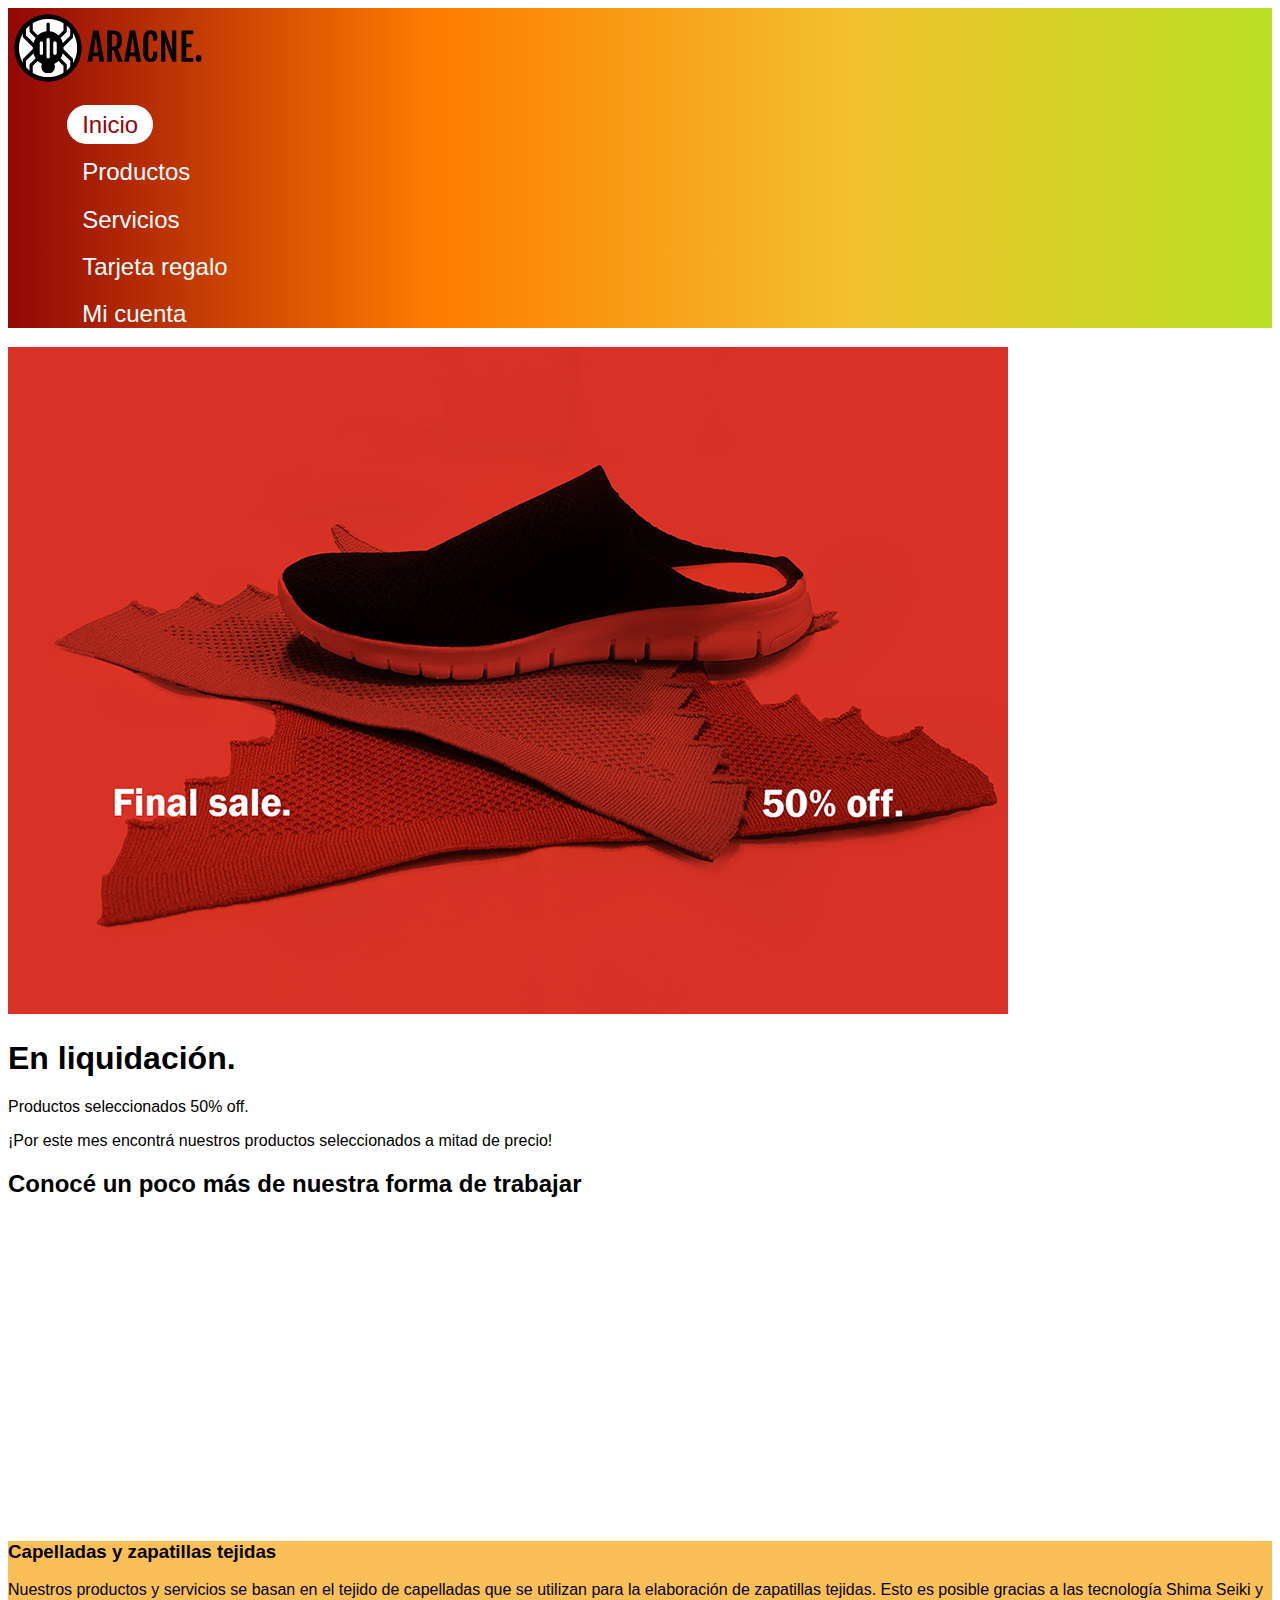
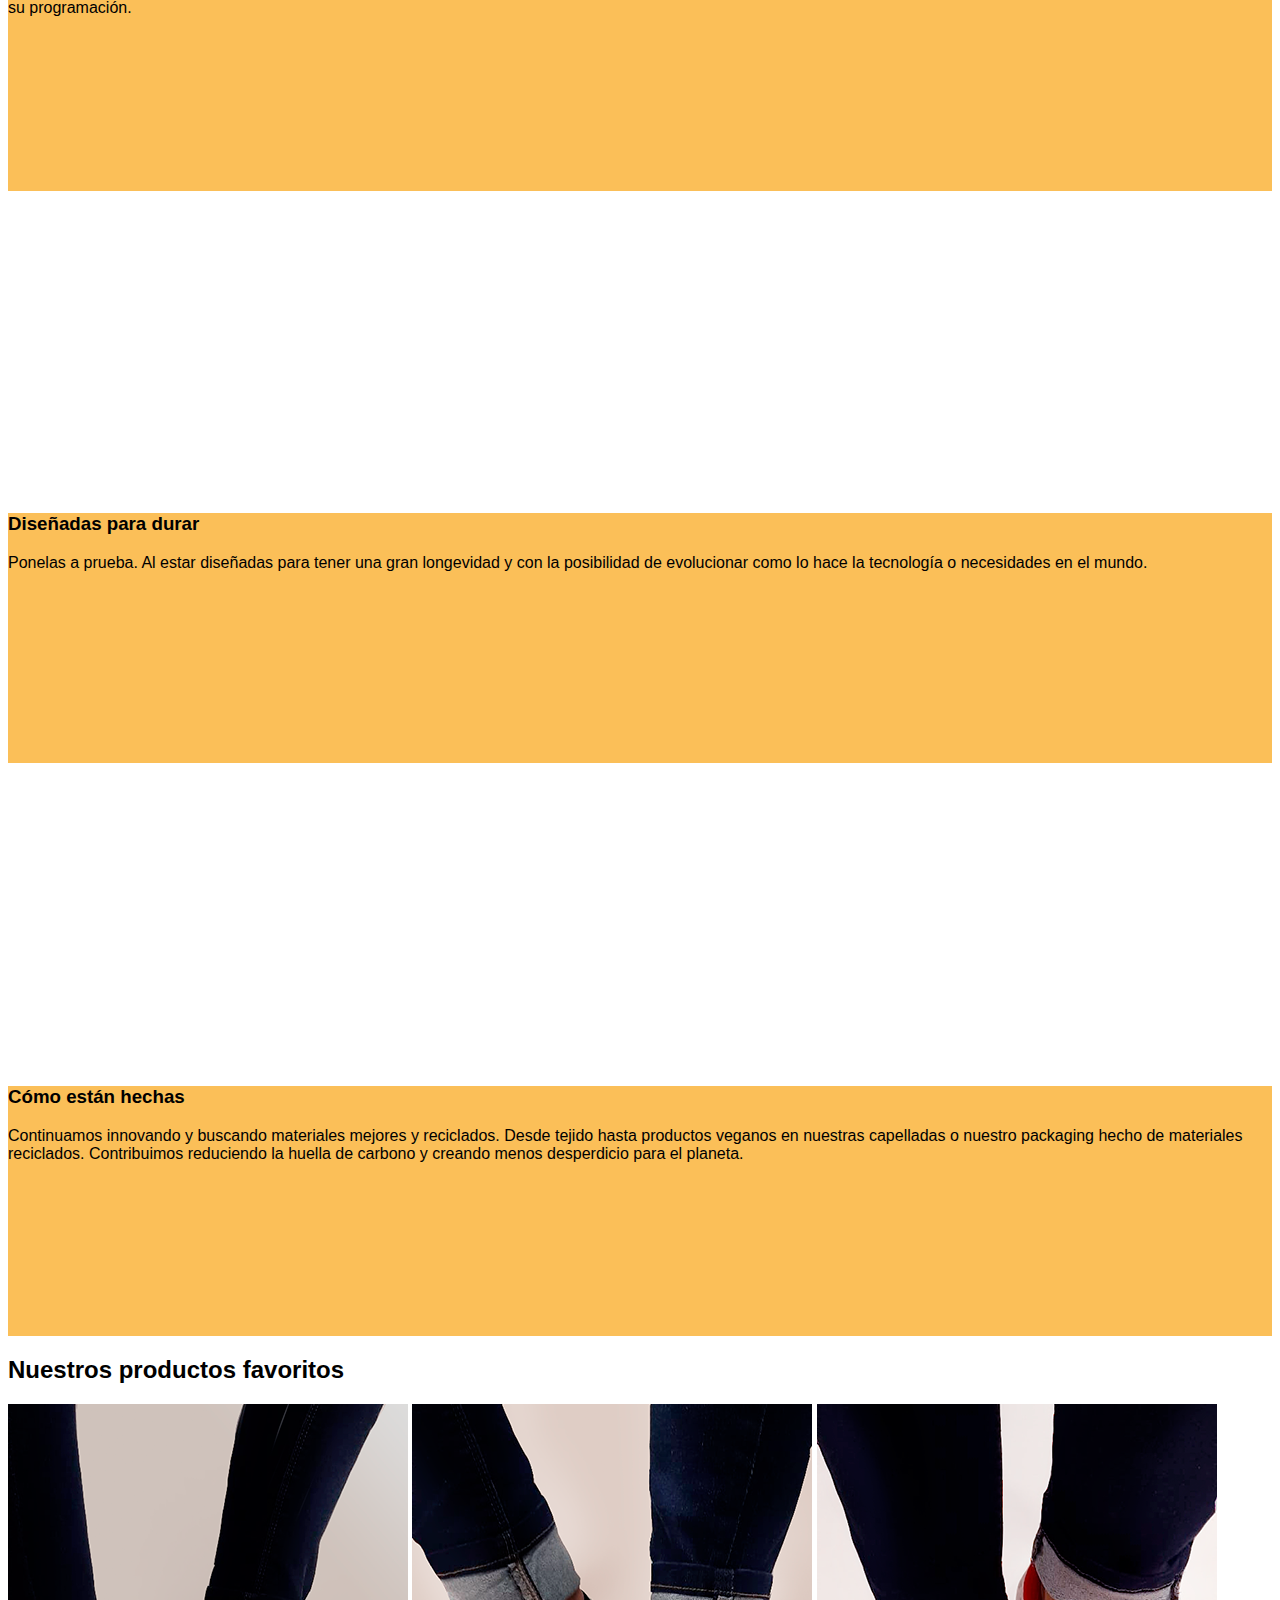
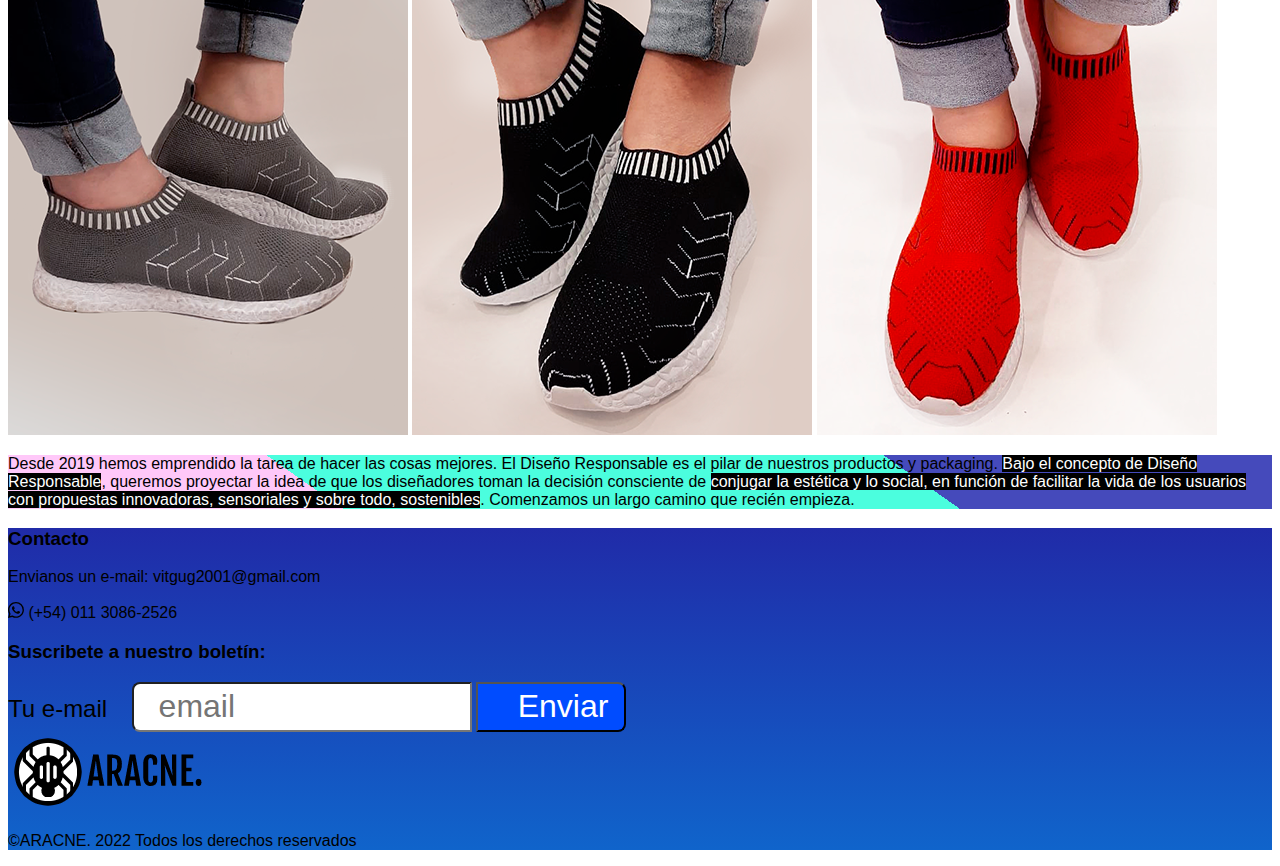
<file: index.html>
<!DOCTYPE html>
<html lang="es">

<head>
    <meta charset="UTF-8">
    <meta http-equiv="X-UA-Compatible" content="IE=edge">
    <meta name="viewport" content="width=device-width, initial-scale=1.0">
    <link rel="shortcut icon" href="./assets/images/logo/favicon.png">
    <!--CSS BOOTSTRAP-->
    <link href="https://cdn.jsdelivr.net/npm/bootstrap@5.1.3/dist/css/bootstrap.min.css" rel="stylesheet"
        integrity="sha384-1BmE4kWBq78iYhFldvKuhfTAU6auU8tT94WrHftjDbrCEXSU1oBoqyl2QvZ6jIW3" crossorigin="anonymous">
    <!--CSS AOS-->
    <link href="https://unpkg.com/aos@2.3.1/dist/aos.css" rel="stylesheet">
    <!--MI CSS-->
    <link rel="stylesheet" href="./css/estilos.css">
    <title>ARACNE.</title>
</head>

<body>
    <header class="container-fluid px-0">
        <nav class="navegador row">
            <div class="col-12 col-lg-3 d-flex justify-content-center">
                <a href="#">
                    <img src="./assets/images/logo/logoempresa.png" alt="logo pagina web">
                </a>
            </div>
            <ul class="col-12 col-lg-7 d-flex flex-row">
                <li><a href="#" class="active">Inicio</a></li>
                <li><a href="./pages/productos.html">Productos</a></li>
                <li><a href="#">Servicios</a></li>
                <li><a href="#">Tarjeta regalo</a></li>
            </ul>
            <ul class="col-12 col-lg-2">
                <li class="accountDerecha"><a href="#">Mi cuenta</a></li>
            </ul>
        </nav>
    </header>
    <main class="container-fluid px-0">
        <section class="row">
            <div class="col-12 col-lg-8">
                <img src="./assets/images/productos/sand.png" alt="sandalia" class="img-fluid">
            </div>
            <div class="col-12 col-lg-4">
                <span class="sticky-lg-top">
                    <h1 class="mt-4 mx-3 bold">En liquidación.</h1>
                    <p class="mt-4 mx-3">Productos seleccionados 50% off.</p>
                    <p class="mt-4 mx-3">¡Por este mes encontrá nuestros productos seleccionados a mitad de
                        precio!</p>
                </span>
            </div>
        </section>
        <section class="row">
            <h2 class="col-12 col-lg-12 mt-4 mx-3 mb-4">Conocé un poco más de nuestra forma de trabajar</h2>
            <div class="col-12 col-lg-4">
                <iframe width="100%" height="300" src="https://www.youtube.com/embed/GsW2QKRtEBs"
                    title="YouTube video player" frameborder="0"
                    allow="accelerometer; autoplay; clipboard-write; encrypted-media; gyroscope; picture-in-picture"
                    allowfullscreen></iframe>
                <div class="text-center pt-3 pb-3 px-4 textVideo">
                    <h3>Capelladas y zapatillas tejidas</h3>
                    <p>Nuestros productos y servicios se basan en el tejido de capelladas que se
                        utilizan para la elaboración de zapatillas tejidas. Esto es posible gracias a las
                        tecnología
                        Shima Seiki y su programación.</p>
                </div>
            </div>
            <div class="col-12 col-lg-4">
                <iframe width="100%" height="300" src="https://www.youtube.com/embed/y6wHl0Xtxfw"
                    title="YouTube video player" frameborder="0"
                    allow="accelerometer; autoplay; clipboard-write; encrypted-media; gyroscope; picture-in-picture"
                    allowfullscreen></iframe>
                <div class="text-center pt-3 pb-3 px-4 textVideo">
                    <h3>Diseñadas para durar</h3>
                    <p>Ponelas a prueba. Al estar diseñadas para tener una gran longevidad y con la
                        posibilidad de evolucionar como lo hace la tecnología o necesidades en el mundo.</p>
                </div>
            </div>
            <div class="col-12 col-lg-4">
                <iframe width="100%" height="300" src="https://www.youtube.com/embed/lKj1v1MLF4w"
                    title="YouTube video player" frameborder="0"
                    allow="accelerometer; autoplay; clipboard-write; encrypted-media; gyroscope; picture-in-picture"
                    allowfullscreen></iframe>
                <div class="text-center pt-3 pb-3 px-4 textVideo">
                    <h3>Cómo están hechas</h3>
                    <p>Continuamos innovando y buscando materiales mejores y reciclados. Desde
                        tejido hasta productos veganos en nuestras capelladas o nuestro packaging hecho de
                        materiales reciclados. Contribuimos reduciendo la huella de carbono y creando menos
                        desperdicio para el planeta.</p>
                </div>
            </div>
        </section>
        <section class="row">
            <h2 class="col-12 col-lg-12 mt-4 mx-3 mb-4">Nuestros productos favoritos</h2>
            <img src="./assets/images/productos/zgrisaracne.png" alt="modelo zapatilla gris"
                class="img-fluid mt-3 mb-3 px-2 scale col-12 col-lg-4">
            <img src="./assets/images/productos/znegroaracne.png" alt="modelo zapatilla negra"
                class="img-fluid scale mt-3 mb-3 px-2 scale col-12 col-lg-4">
            <img src="./assets/images/productos/zrojoaracne.png" alt="modelo zapatilla roja"
                class="img-fluid mt-3 mb-3 px-2 scale col-12 col-lg-4">
            <p class="bgPrimario fs-4 px-5 lead col-12 col-lg-12">Desde 2019 hemos emprendido la tarea de hacer las
                cosas
                mejores. El
                Diseño Responsable es el pilar de nuestros productos y packaging. <span class="highlightblack">Bajo
                    el concepto de Diseño Responsable</span>, queremos proyectar la idea de que los diseñadores
                toman la decisión consciente de <span class="highlightblack">conjugar la estética y lo social,
                    en
                    función de facilitar la vida de los usuarios con propuestas innovadoras, sensoriales y sobre
                    todo, sostenibles</span>. Comenzamos un largo camino que recién empieza.</p>
        </section>
    </main>
    <footer class="container-fluid px-0 pt-5">
        <section class="contactDecoration row">
            <h3 class="col-12 col-lg-12 mx-3 mb-4">Contacto</h3>
            <p class="col-12 col-lg-12 mx-3 mb-4">Envianos un e-mail: <a href="mailto:vitgug2001@gmail.com">vitgug2001@gmail.com</a></p>
            <p class="col-12 col-lg-12 mx-3 mb-4"><a href=" https://wa.me/1130862526"><svg xmlns="http://www.w3.org/2000/svg" width="16" height="16"
                        fill="currentColor" class="bi bi-whatsapp" viewBox="0 0 16 16">
                        <path
                            d="M13.601 2.326A7.854 7.854 0 0 0 7.994 0C3.627 0 .068 3.558.064 7.926c0 1.399.366 2.76 1.057 3.965L0 16l4.204-1.102a7.933 7.933 0 0 0 3.79.965h.004c4.368 0 7.926-3.558 7.93-7.93A7.898 7.898 0 0 0 13.6 2.326zM7.994 14.521a6.573 6.573 0 0 1-3.356-.92l-.24-.144-2.494.654.666-2.433-.156-.251a6.56 6.56 0 0 1-1.007-3.505c0-3.626 2.957-6.584 6.591-6.584a6.56 6.56 0 0 1 4.66 1.931 6.557 6.557 0 0 1 1.928 4.66c-.004 3.639-2.961 6.592-6.592 6.592zm3.615-4.934c-.197-.099-1.17-.578-1.353-.646-.182-.065-.315-.099-.445.099-.133.197-.513.646-.627.775-.114.133-.232.148-.43.05-.197-.1-.836-.308-1.592-.985-.59-.525-.985-1.175-1.103-1.372-.114-.198-.011-.304.088-.403.087-.088.197-.232.296-.346.1-.114.133-.198.198-.33.065-.134.034-.248-.015-.347-.05-.099-.445-1.076-.612-1.47-.16-.389-.323-.335-.445-.34-.114-.007-.247-.007-.38-.007a.729.729 0 0 0-.529.247c-.182.198-.691.677-.691 1.654 0 .977.71 1.916.81 2.049.098.133 1.394 2.132 3.383 2.992.47.205.84.326 1.129.418.475.152.904.129 1.246.08.38-.058 1.171-.48 1.338-.943.164-.464.164-.86.114-.943-.049-.084-.182-.133-.38-.232z" />
                    </svg> (+54) 011 3086-2526</a></p>
        </section>
        <section class="contactDecoration rpw">
            <h3 class="col-12 col-lg-12 mx-3 mb-4">Suscribete a nuestro boletín:</h3>
            <form action="#" class="col-12 col-lg-12 mx-3 mb-4">
                <label for="email">Tu e-mail</label>
                <input type="email" name="email" placeholder="email" id="email">
                <input type="submit" value="Enviar">
            </form>
        </section>
        <div class="contactDecoration row flexEndFooter">
            <a href="#" class="col-12 col-lg-12 mx-3 mb-4">
                <img src="./assets/images/logo/logoempresa.png" alt="logo pagina web">
            </a>
            <p class="col-12 col-lg-12 mx-3 mb-4">&copy;ARACNE. 2022 Todos los derechos reservados</p>
        </div>
    </footer>
    <!--js bootstrap-->
    <script src="https://cdn.jsdelivr.net/npm/bootstrap@5.1.3/dist/js/bootstrap.bundle.min.js"
        integrity="sha384-ka7Sk0Gln4gmtz2MlQnikT1wXgYsOg+OMhuP+IlRH9sENBO0LRn5q+8nbTov4+1p"
        crossorigin="anonymous"></script>
    <!--js aos-->
    <script>
        AOS.init();
    </script>
</body>

</html>
</file>
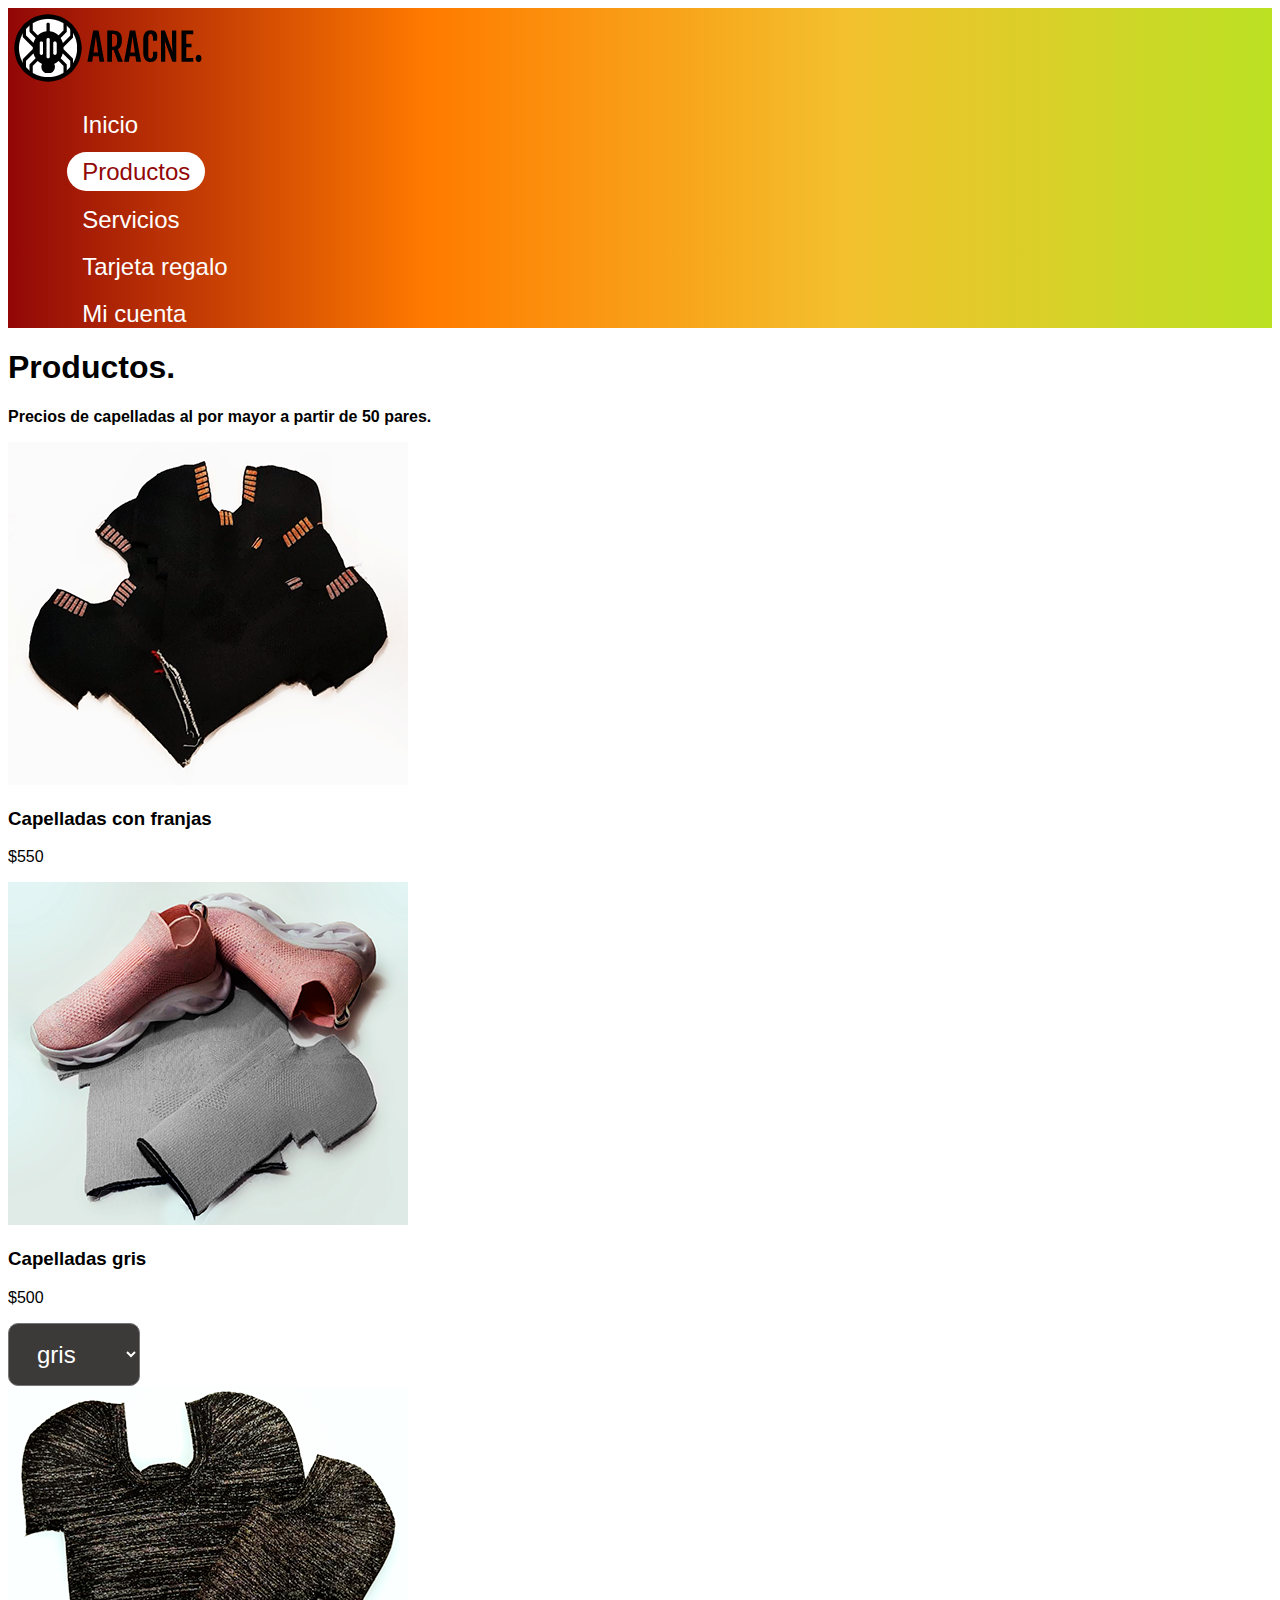
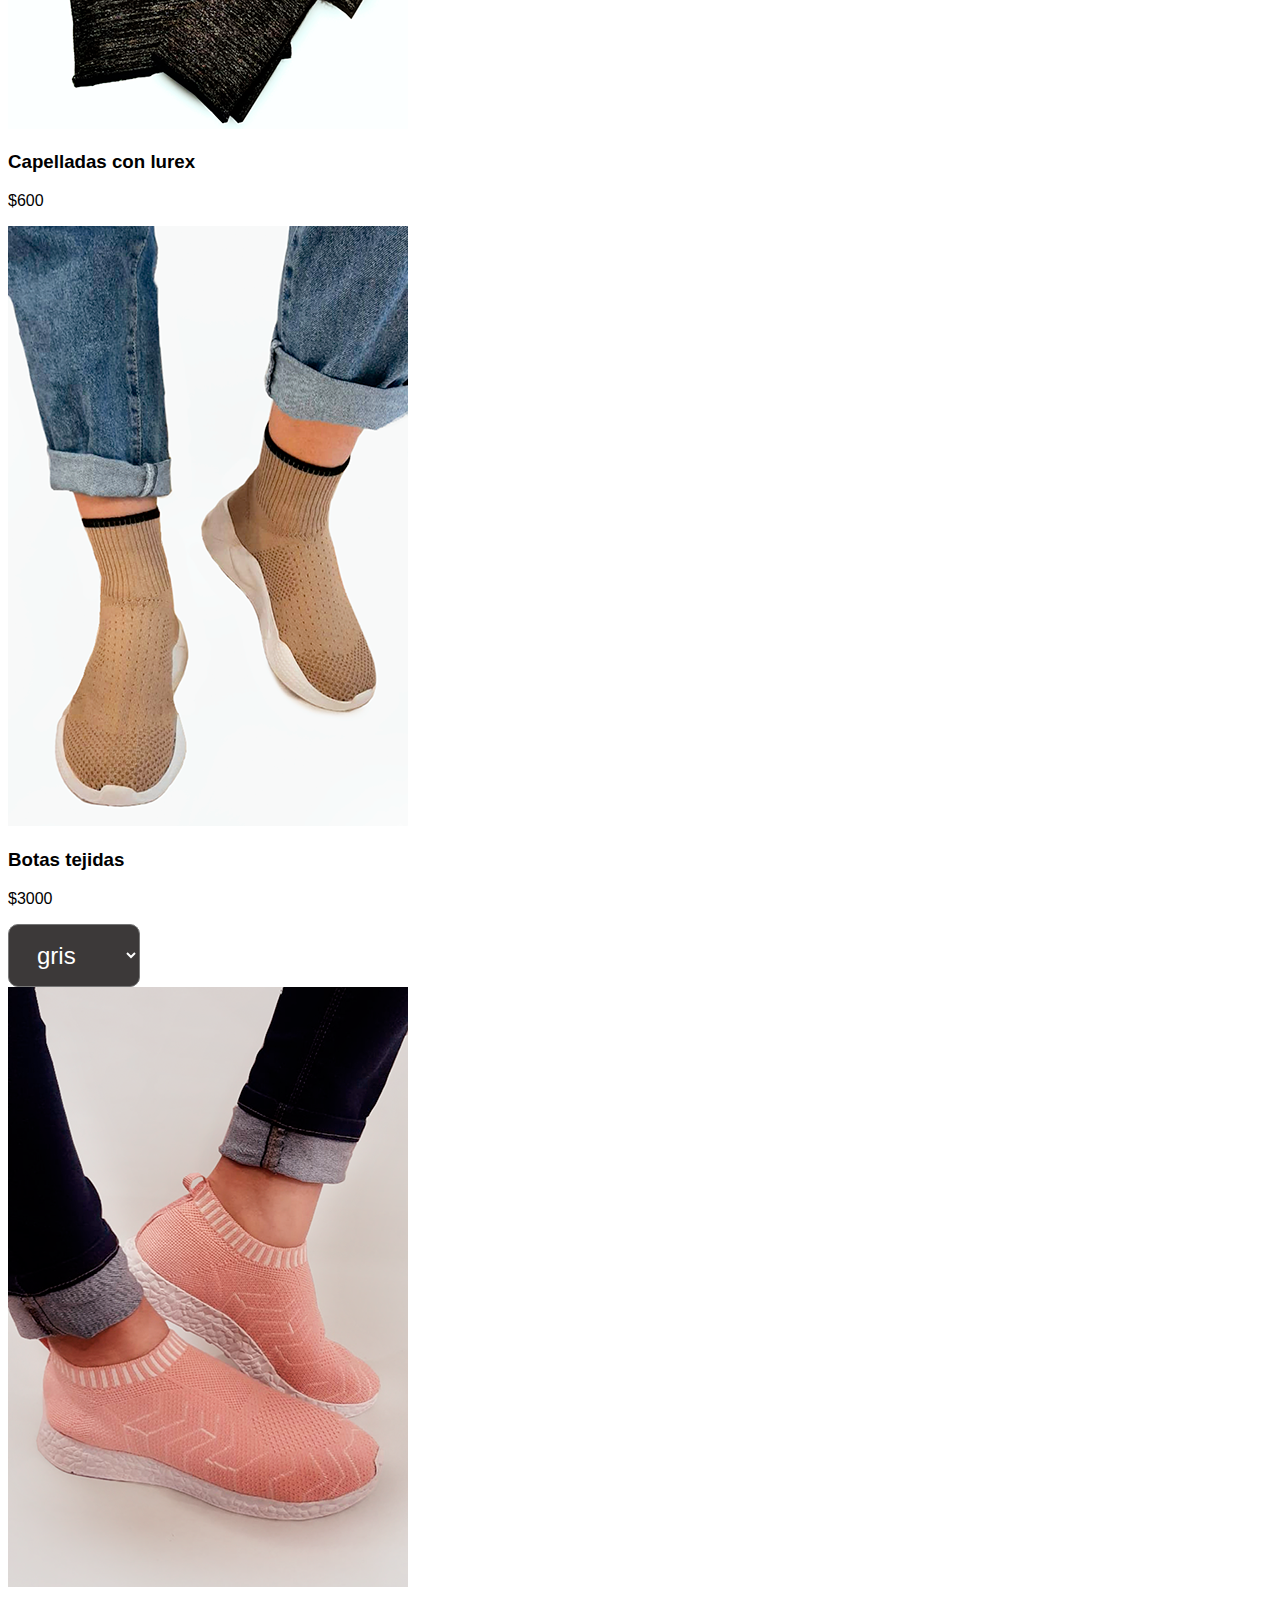
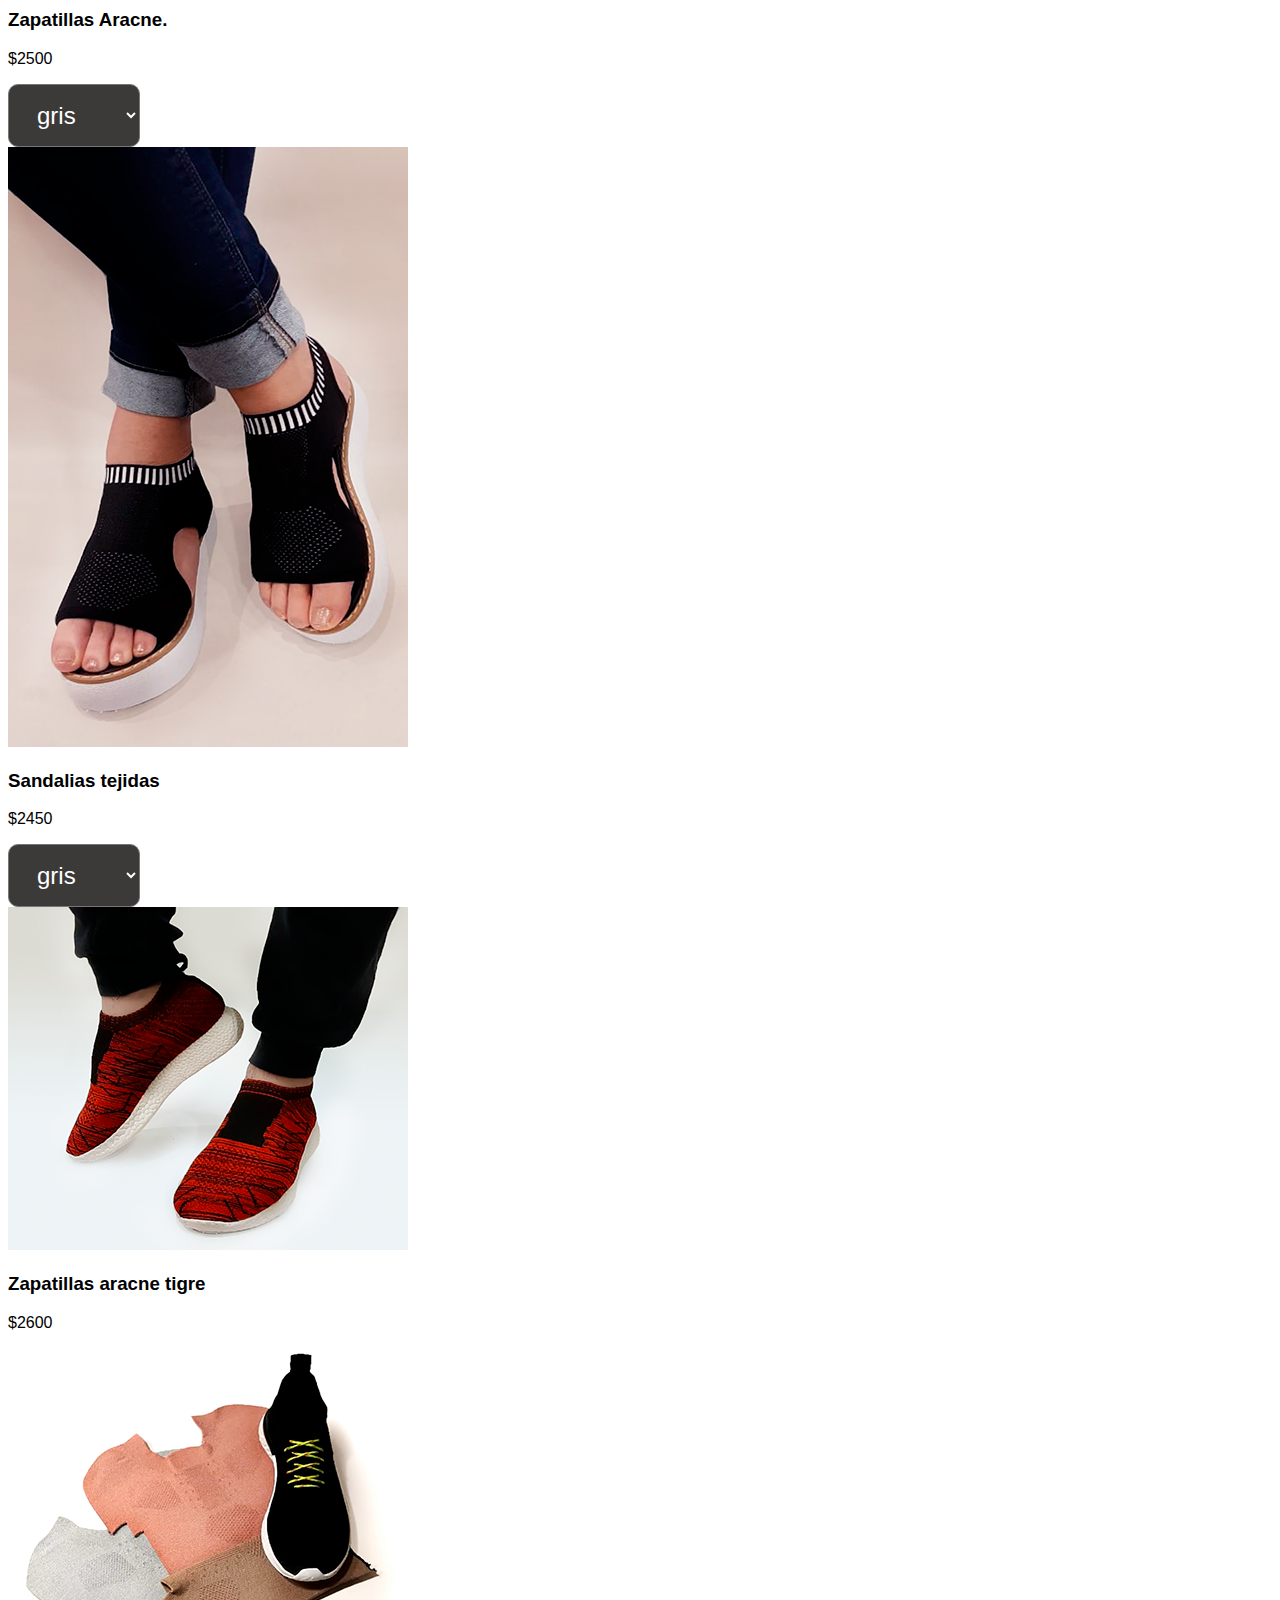
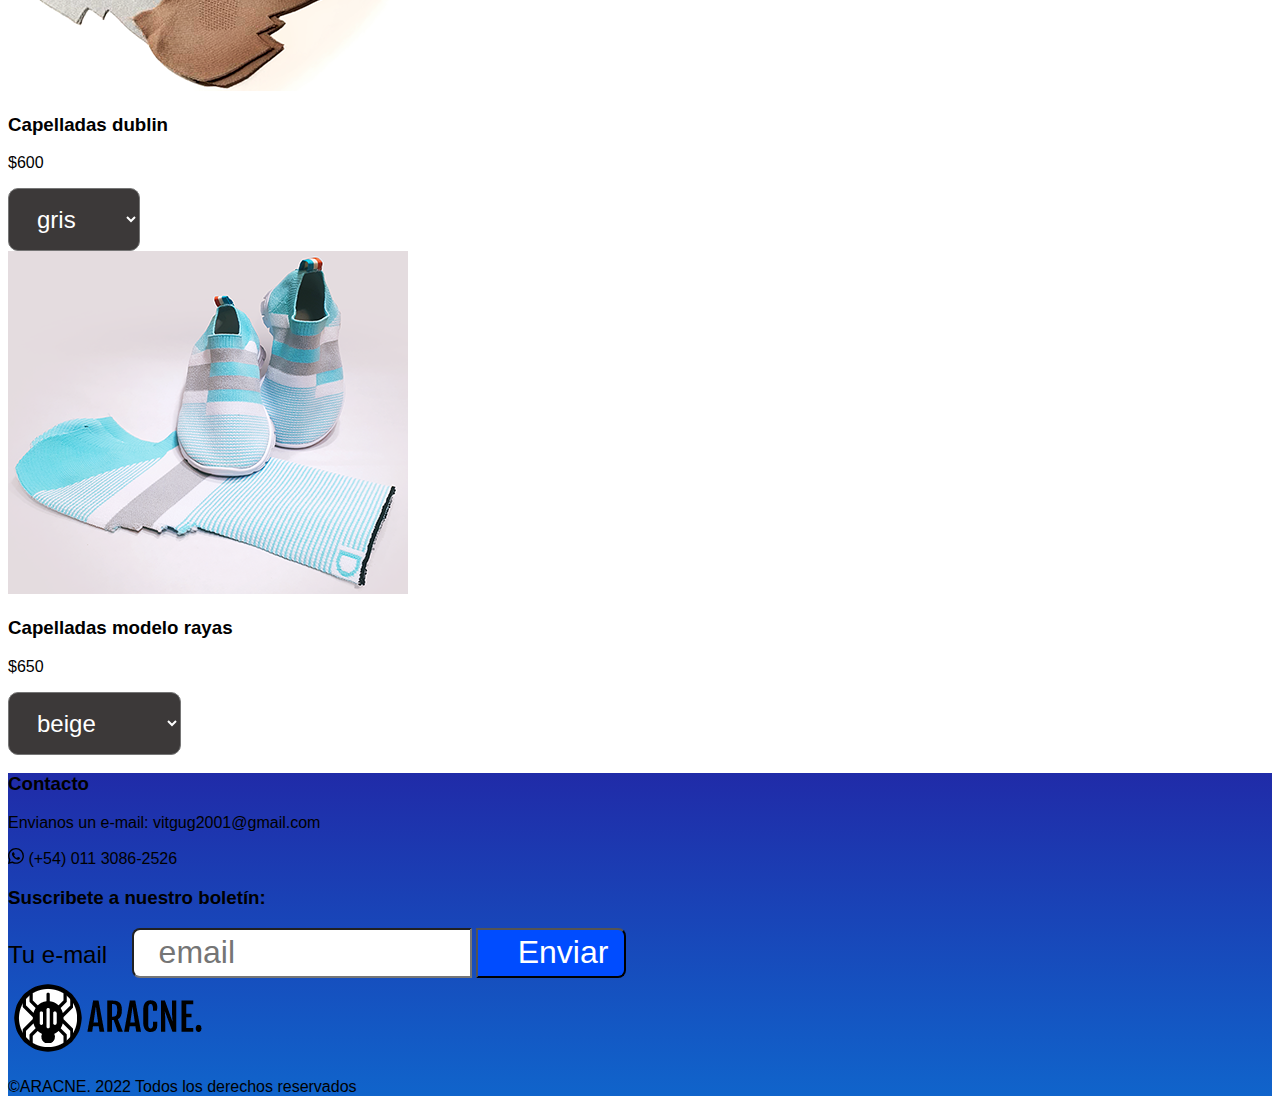
<file: pages/productos.html>
<!DOCTYPE html>
<html lang="es">

<head>
    <meta charset="UTF-8">
    <meta http-equiv="X-UA-Compatible" content="IE=edge">
    <meta name="viewport" content="width=device-width, initial-scale=1.0">
    <link rel="shortcut icon" href="../assets/images/logo/favicon.png">
    <!--CSS BOOTSTRAP-->
    <link href="https://cdn.jsdelivr.net/npm/bootstrap@5.1.3/dist/css/bootstrap.min.css" rel="stylesheet"
        integrity="sha384-1BmE4kWBq78iYhFldvKuhfTAU6auU8tT94WrHftjDbrCEXSU1oBoqyl2QvZ6jIW3" crossorigin="anonymous">
    <!--AOS CSS-->
    <link href="https://unpkg.com/aos@2.3.1/dist/aos.css" rel="stylesheet">
    <!--MI CSS-->
    <link rel="stylesheet" href="../css/estilos.css">
    <title>ARACNE.</title>
</head>

<body>
    <header class="container-fluid px-0">
        <nav class="navegador row">
            <div class="col-12 col-lg-3 d-flex justify-content-center">
                <a href="#">
                    <img src="../assets/images/logo/logoempresa.png" alt="logo pagina web">
                </a>
            </div>
            <ul class="col-12 col-lg-7 d-flex flex-row">
                <li><a href="../index.html">Inicio</a></li>
                <li><a href="#" class="active">Productos</a></li>
                <li><a href="#">Servicios</a></li>
                <li><a href="#">Tarjeta regalo</a></li>
            </ul>
            <ul class="col-12 col-lg-2">
                <li class="accountDerecha"><a href="#">Mi cuenta</a></li>
            </ul>
        </nav>
    </header>
    <main class="container-fluid px-0">
        <section class="row">
            <h1 class="col-12 col-lg-12 text-center">Productos.</h1>
            <p class="col-12 col-lg-12 text-center bold">Precios de capelladas al por mayor a partir de 50 pares.</p>
            <div class="col-12 col-lg-4 mb-3">
                <img src="../assets/images/productos/capfranjas.png" alt="capelladas con detalles en franjas"
                    class="img-fluid translateY imgWidth100">
                <h3>Capelladas con franjas</h3>
                <p>$550</p>
            </div>
            <div class="col-12 col-lg-4 mb-3">
                <img src="../assets/images/productos/capgris.png" alt="capellada gris con zapatillas rosa"
                    class="img-fluid translateY imgWidth100">
                <h3>Capelladas gris</h3>
                <p>$500</p>
                <select name="color" id="color">
                    <option value="gris">gris</option>
                    <option value="negro">negro</option>
                    <option value="rosa">rosa</option>
                    <option value="verde">verde</option>
                    <option value="azul">azul</option>
                    <option value="rojo">rojo</option>
                </select>
            </div>
            <div class="col-12 col-lg-4 mb-3">
                <img src="../assets/images/productos/milkyway.png" alt="capelladas con lurex"
                    class="img-fluid translateY imgWidth100">
                <h3>Capelladas con lurex</h3>
                <p>$600</p>
            </div>
            <div class="col-12 col-lg-4 mb-3">
                <img src="../assets/images/productos/botasbeige.png" alt="botas tejidas beige"
                    class="img-fluid translateY imgWidth100">
                <h3>Botas tejidas</h3>
                <p>$3000</p>
                <select name="color" id="color">
                    <option value="gris">gris</option>
                    <option value="negro">negro</option>
                    <option value="beige">beige</option>
                </select>
            </div>
            <div class="col-12 col-lg-4 mb-3">
                <img src="../assets/images/productos/zaprosabb.png" alt="zapatillas araña rosa bebé"
                    class="img-fluid translateY imgWidth100">
                <h3>Zapatillas Aracne.</h3>
                <p>$2500</p>
                <select name="color" id="color">
                    <option value="gris">gris</option>
                    <option value="negro">negro</option>
                    <option value="rosa">rosa</option>
                    <option value="verde">verde</option>
                    <option value="azul">azul</option>
                    <option value="rojo">rojo</option>
                </select>
            </div>
            <div class="col-12 col-lg-4 mb-3">
                <img src="../assets/images/productos/sandnegras.png" alt="Sandalias tejidas negras"
                    class="img-fluid translateY imgWidth100">
                <h3>Sandalias tejidas</h3>
                <p>$2450</p>
                <select name="color" id="color">
                    <option value="gris">gris</option>
                    <option value="negro">negro</option>
                    <option value="rosa">rosa</option>
                    <option value="verde">verde</option>
                    <option value="azul">azul</option>
                    <option value="rojo">rojo</option>
                </select>
            </div>
            <div class="col-12 col-lg-4 mb-3">
                <img src="../assets/images/productos/zaptiger.png" alt="Zapatillas tejidas rojas tigre"
                    class="img-fluid translateY imgWidth100">
                <h3>Zapatillas aracne tigre</h3>
                <p>$2600</p>
            </div>
            <div class="col-12 col-lg-4 mb-3">
                <img src="../assets/images/productos/dublindos.png" alt="capelladas dublin y zapatilla con cordones"
                    class="img-fluid translateY imgWidth100">
                <h3>Capelladas dublin</h3>
                <p>$600</p>
                <select name="color" id="color">
                    <option value="gris">gris</option>
                    <option value="negro">negro</option>
                    <option value="rosa">rosa</option>
                    <option value="verde">verde</option>
                    <option value="azul">azul</option>
                    <option value="rojo">rojo</option>
                </select>
            </div>
            <div class="col-12 col-lg-4 mb-3">
                <img src="../assets/images/productos/zapcelestesrayas.png" alt="Zapatillas con rayas celestes"
                    class="img-fluid translateY imgWidth100">
                <h3>Capelladas modelo rayas</h3>
                <p>$650</p>
                <select name="color" id="color">
                    <option value="beige">beige</option>
                    <option value="verde">verde</option>
                    <option value="celeste">celeste</option>
                    <option value="rojo">rojo</option>
                    <option value="rosa viejo">rosa viejo</option>
                    <option value="negro">negro</option>
                </select>
            </div>
        </section>
    </main>
    <footer class="container-fluid px-0 pt-5">
        <section class="contactDecoration row">
            <h3 class="col-12 col-lg-12  mx-3 mb-4">Contacto</h3>
            <p class="col-12 col-lg-12  mx-3 mb-4">Envianos un e-mail: <a href="mailto:vitgug2001@gmail.com">vitgug2001@gmail.com</a></p>
            <p class="col-12 col-lg-12  mx-3 mb-4"><a href=" https://wa.me/1130862526"><svg xmlns="http://www.w3.org/2000/svg" width="16" height="16"
                        fill="currentColor" class="bi bi-whatsapp" viewBox="0 0 16 16">
                        <path
                            d="M13.601 2.326A7.854 7.854 0 0 0 7.994 0C3.627 0 .068 3.558.064 7.926c0 1.399.366 2.76 1.057 3.965L0 16l4.204-1.102a7.933 7.933 0 0 0 3.79.965h.004c4.368 0 7.926-3.558 7.93-7.93A7.898 7.898 0 0 0 13.6 2.326zM7.994 14.521a6.573 6.573 0 0 1-3.356-.92l-.24-.144-2.494.654.666-2.433-.156-.251a6.56 6.56 0 0 1-1.007-3.505c0-3.626 2.957-6.584 6.591-6.584a6.56 6.56 0 0 1 4.66 1.931 6.557 6.557 0 0 1 1.928 4.66c-.004 3.639-2.961 6.592-6.592 6.592zm3.615-4.934c-.197-.099-1.17-.578-1.353-.646-.182-.065-.315-.099-.445.099-.133.197-.513.646-.627.775-.114.133-.232.148-.43.05-.197-.1-.836-.308-1.592-.985-.59-.525-.985-1.175-1.103-1.372-.114-.198-.011-.304.088-.403.087-.088.197-.232.296-.346.1-.114.133-.198.198-.33.065-.134.034-.248-.015-.347-.05-.099-.445-1.076-.612-1.47-.16-.389-.323-.335-.445-.34-.114-.007-.247-.007-.38-.007a.729.729 0 0 0-.529.247c-.182.198-.691.677-.691 1.654 0 .977.71 1.916.81 2.049.098.133 1.394 2.132 3.383 2.992.47.205.84.326 1.129.418.475.152.904.129 1.246.08.38-.058 1.171-.48 1.338-.943.164-.464.164-.86.114-.943-.049-.084-.182-.133-.38-.232z" />
                    </svg> (+54) 011 3086-2526</a></p>
        </section>
        <section class="contactDecoration row">
            <h3 class="col-12 col-lg-12  mx-3 mb-4">Suscribete a nuestro boletín:</h3>
            <form action="#" class="col-12 col-lg-12  mx-3 mb-4">
                <label for="email">Tu e-mail</label>
                <input type="email" name="email" placeholder="email" id="email">
                <input type="submit" value="Enviar">
            </form>
        </section>
        <div class="contactDecoration flexEndFooter row">
            <a href="#"  class="col-12 col-lg-12  mx-3 mb-4">
                <img src="../assets/images/logo/logoempresa.png" alt="logo pagina web">
            </a>
            <p  class="col-12 col-lg-12  mx-3 mb-4">&copy;ARACNE. 2022 Todos los derechos reservados</p>
        </div>
    </footer>
    <!--js bootstrap-->
    <script src="https://cdn.jsdelivr.net/npm/bootstrap@5.1.3/dist/js/bootstrap.bundle.min.js"
        integrity="sha384-ka7Sk0Gln4gmtz2MlQnikT1wXgYsOg+OMhuP+IlRH9sENBO0LRn5q+8nbTov4+1p"
        crossorigin="anonymous"></script>
    <!--js aos-->
    <script>
        AOS.init();
    </script>
</body>

</html>
</file>
<file: css/estilos.css>
@import url('https://fonts.googleapis.com/css2?family=Source+Sans+Pro&display=swap');
*{
    font-family: 'Poppins', sans-serif;
}
.width100{
    width: 100%;
}
/*estilos para header*/
header{
    height: auto;
    background-image: linear-gradient(to left,rgb(187, 225, 35), #f3c12d, rgb(255, 123, 0), #920707);
}
header nav ul li{
    list-style-type: none;
    font-size: 1.5rem;
    margin: 1.2rem;
}
header ul li a{
    text-decoration: none;
    padding: 6px 15px;
    color: white;
    border-radius: 20px;
}
header ul li a:hover, 
header ul li a.active
{
    background: #ffffff;
    color:#920707
}
/*estilos para footer*/
footer{
    background-image: linear-gradient(to bottom, #202ba8, rgb(16, 100, 203));
}
footer a{
    text-decoration: none;
    color:black;
    font-size: 1rem;
}
footer a:hover{
    text-decoration: underline;
    color: white;
}
footer input{
    position: relative;
    display: inline-block;
    font-size: 2rem;
    box-sizing: border-box;
}
footer input[type="email"]{
    background: #fff;
    width: 340px;
    height: 50px;
    padding: 0 25px;
    border-radius: 8px 0 0 8px;
}
footer input[type="submit"]{
    position: relative;
    border-radius: 0 8px 8px 0;
    width: 150px;
    height: 50px;
    cursor: pointer;
    background: rgb(0, 76, 255);
    color: #fff;
    padding-left: 30px;
}
footer input[type="submit"]:hover{
    background: aqua;
}
.bold{
    font-weight: bold;
}
.textVideo{
    height: 250px;
    background-color: rgb(251, 191, 88);
    transition: all 2s linear;
}
.textVideo:hover{
    background-color:#920707;
    cursor: pointer;
    color: white;
}
.color{
    color: white;
}
.bgPrimario{
    background: linear-gradient(
    35deg,
    rgba(255, 200, 249, 1) 25%,
    rgba(75, 254, 222, 1) 25%,
    rgba(75, 254, 222, 1) 71%,
    rgba(0, 0, 0, 0) 71%,
    rgba(69, 74, 187, 1) 71%,
    rgba(69, 74, 187, 1) 100%
    );
}
.highlightblack{
    background-color: black;
    color: white;
}
section select{
    font-size: 1.5rem;
    padding: 16px 24px;
    background: #3c3939;
    color: #fff;
    border-radius: 10px;
    transition: all 2s ease-in;
}
section select:hover{
    background: black;
}
/*Estilos para desktop*/
@media screen and (min-width: 1024px){
    ul.navbar-nav{
        justify-content: flex-end;
        width: 100%;
    }
    .form-control{
        width: 40%;
    }
    .translateY{
        transition: all 2s ease;
    }
    .translateY:hover{
        cursor: pointer;
        transform: translateY(-15px);
    } 
    .scale{
        transition: all 2s ease;
    }
    .scale:hover{
        cursor: pointer;
        transform: scale(1.3,1.3);
    }
    label{
        font-size: 1.5rem;
        margin-right: 20px;
    }
}
/*Estilos para mobile*/
@media screen and (max-width: 768px){
    .navegador,ul{
        display: flex;
        justify-content: center;
        flex-wrap: wrap;
        width: 100%;
    }
    .btn{
        width: 100%;
    }
    .form-control{
        width: 100%;
    }
    footer input[type="submit"]{
        position: relative;
        border-radius: 0 0 8px 8px;
        width: 80%;
        margin: 0 5%;
        height: 4rem;
        cursor: pointer;
        background: rgb(0, 76, 255);
        color: #fff;
        padding: 0;
        text-align: center;
    }
    footer input[type="submit"]:hover{
        background: aqua;
    }
    section.contactDecoration label{
        display: block;
        font-size: 1.5rem;
        width: 80%;
    }
    footer input[type="email"]{
        background: #fff;
        width: 80%;
        height: 50px;
        padding: 5%;
        margin: 0 5%;
        border-radius: 8px 8px 0 0;
    }
}
</file>
